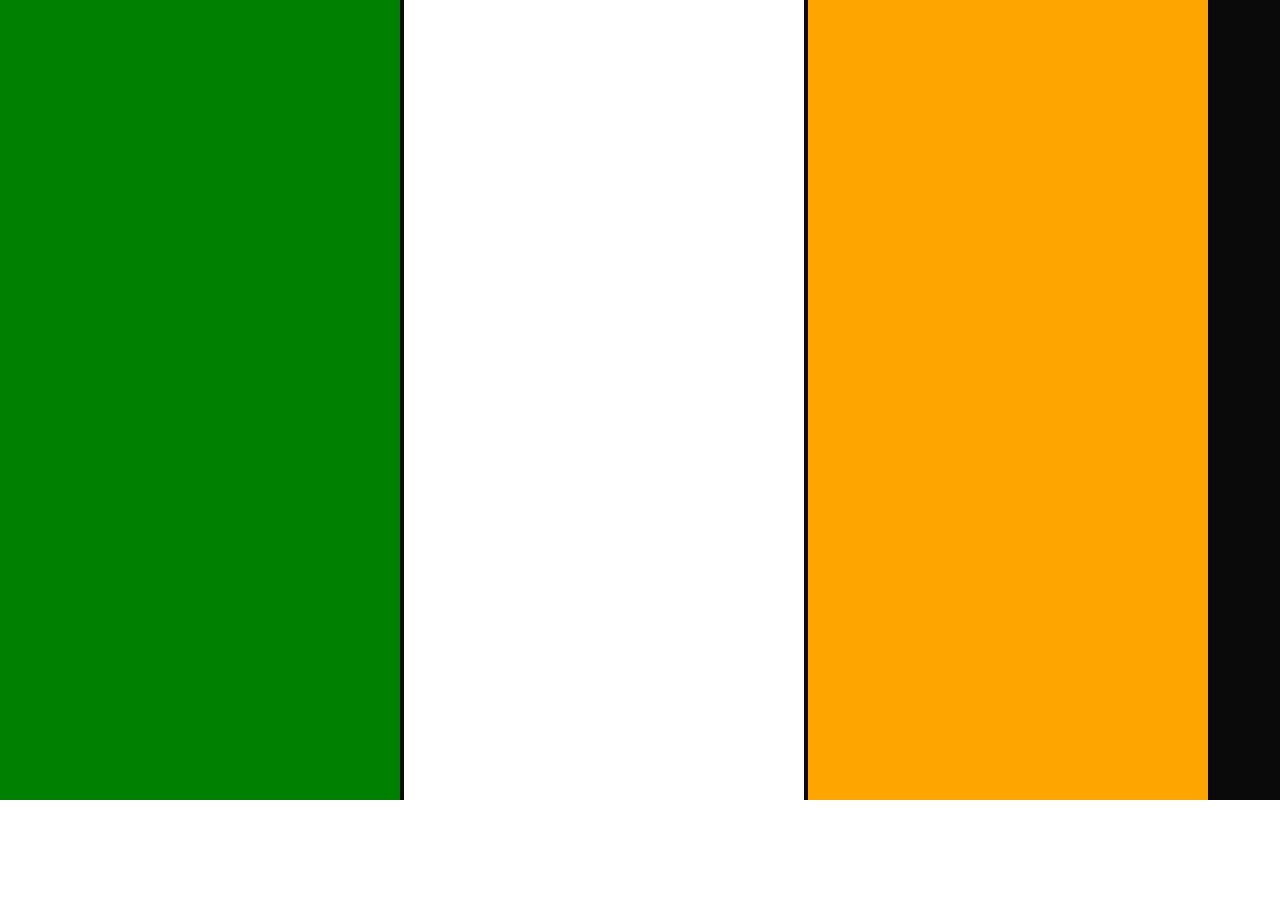
<file: TriColor.html>
<!DOCTYPE html>
<html lang="en">
<head>
    <meta charset="UTF-8">
    <meta name="viewport" content="width=device-width, initial-scale=1.0">
    <link rel="stylesheet" href="style.css">
    <title>At Your Width's End...</title>
</head>
<body>
    <div class="wrapper">
        <div class="column column1"></div>
        <div class="column column2"></div>
        <div class="column column3"></div>
    </div>
</body>
</html>
</file>
<file: style.css>
*
{
    margin: 0;
    padding: 0;
    border: 0;
}

.wrapper
{
    width: 933px;
    height: 800px;
    background-color: rgb(10, 10, 10);
}

.column
{
    display: inline-block;
    height: 100%;
    width: 300px;
}

.column1
{
    background-color: green;
}

.column2
{
    background-color: white;
}

.column3
{
    background-color: orange;
}

@media screen and (min-width: 1200px)
{
    .wrapper
    {
        width: 100%;
    }

    .column
    {
        width: 400px;
    }
}

@media screen and (min-width: 900px) and (max-width: 1199px)
{
    .column
    {
        width: 33%;
    }            
}

@media screen and (max-width: 700px)
{
    .column
    {
        display: block;
        width: 100%;
        height: 200px;
    }            
}
</file>
